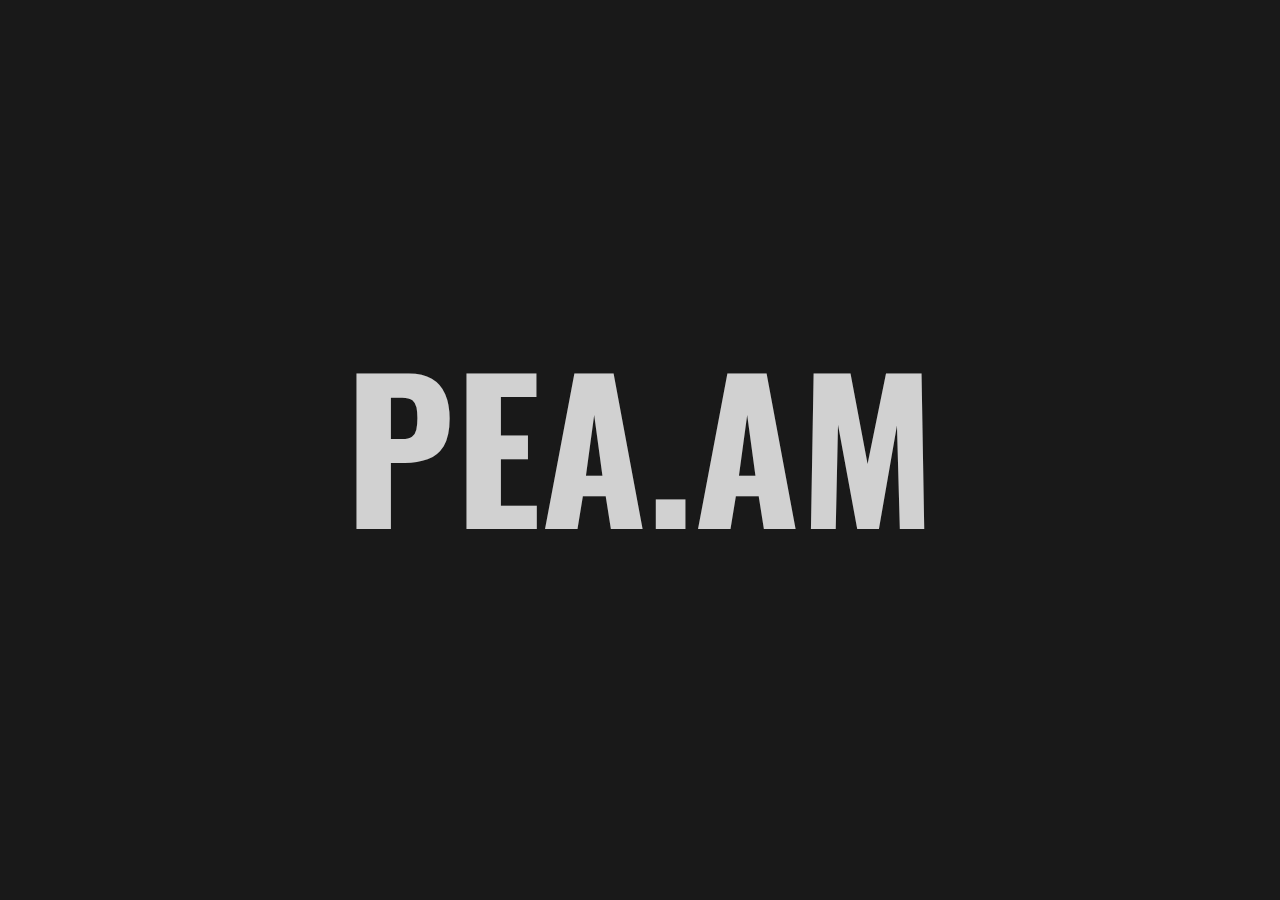
<file: index.html>
<!DOCTYPE html><html lang="en"><head><meta charset="UTF-8"><meta name="viewport" content="width=device-width"><title>PEAM</title><link href="https://fonts.googleapis.com/css?family=Oswald:700&display=swap" rel="stylesheet"><link rel="stylesheet" href="./style.css"></head><body><div class="heading"><h1 class="typo" contenteditable="true" spellcheck="false">PEA.AM</h1></div> <script src="./script.js"></script> </body></html>
</file>
<file: style.css>
:root{--alpha:0.8}body,html{height:100%}body{background-color:#191919;margin:0;overflow-x:hidden}::-moz-selection{background-color:rgba(255,0,139,.8)}::selection{background-color:rgba(255,0,139,.8)}.heading{height:100%;display:flex;align-items:center;justify-content:center}.typo{color:rgba(255,255,255,var(--alpha));cursor:default;font-family:Oswald,Helvetica,Arial,sans-serif;font-size:15vmax;font-weight:700;line-height:1.2;margin:0;outline:0;padding:0 10% 1.2% 10%;text-align:center;text-transform:uppercase;transition:color .1s linear}
</file>
